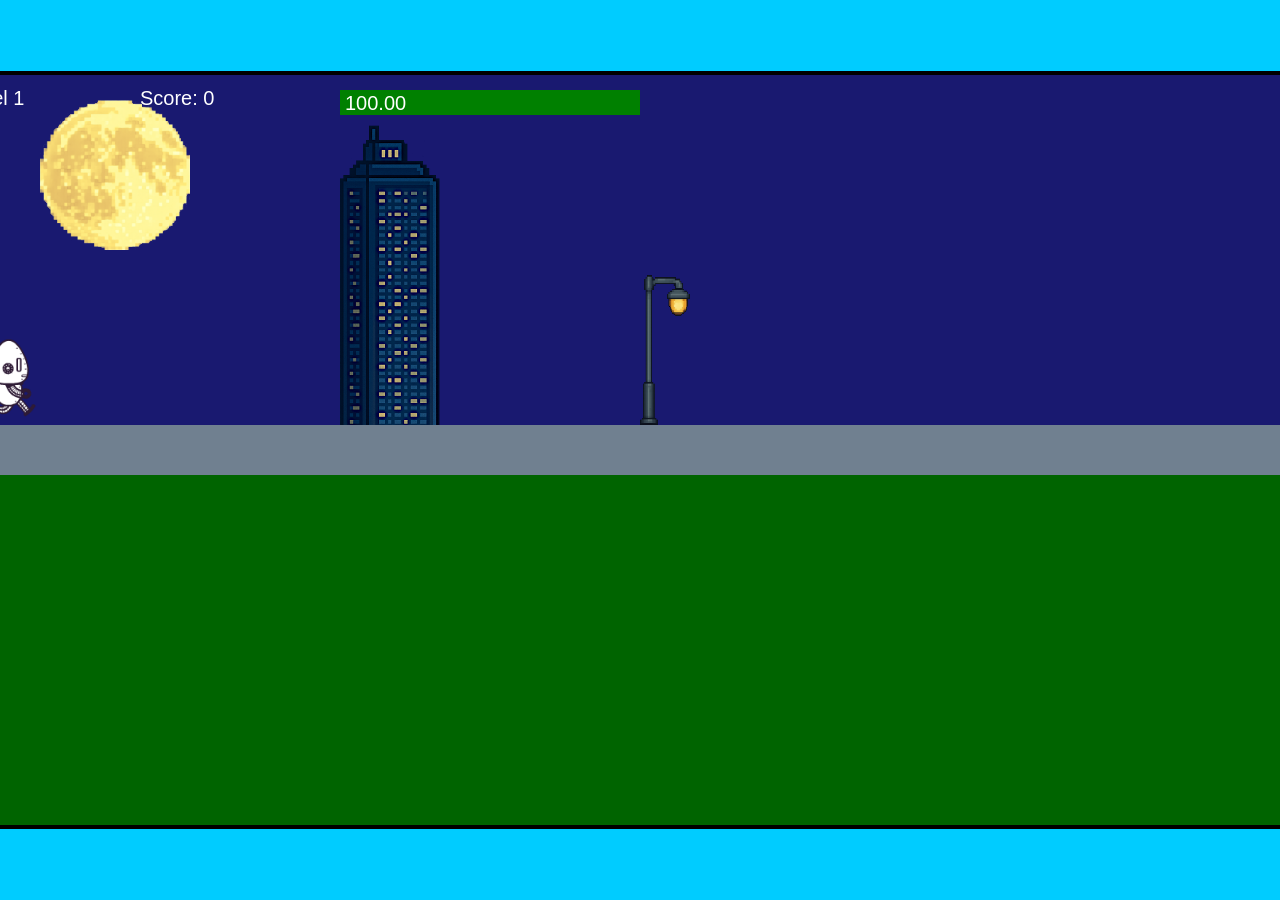
<file: fsd-projects/runtime/index.html>
<!DOCTYPE html>
<html lang="en">
  <head>
    <meta charset="UTF-8" />
    <meta name="viewport" content="width=device-width, initial-scale=1.0" />
    <title>Runtime Neo</title>
    <link rel="stylesheet" href="runtime.css" />
    <script src="https://code.jquery.com/jquery-3.1.0.js"></script>
    <script src="setup.js"></script>
    <script src="levels.js"></script>
    <script src="scenery.js"></script>
    <script src="student.js"></script>
    <script src="main.js"></script>
  </head>
  <body id="body">
    <canvas id="gameCanvas" width="1400" height="750"></canvas>
    <img id="player" src="images/halle.png" />
    <img id="projectile" src="images/projectile.png" />
    <img id="basicPlatform" src="images/interactable/basicPlatform.png" />
    <img id="spikes" src="images/interactable/spikes.png" />
    <img id="bug" src="images/interactable/bug.png" />
    <img id="healthUp" src="images/interactable/healthUp.png" />
    <img id="flag" src="images/interactable/flag.png" />
    <img id="moon" src="images/backgrounds/moon.png" />
    <img id="building" src="images/backgrounds/building.png" />
    <img id="lamp" src="images/backgrounds/lamp.png" />
  </body>
</html>
</file>
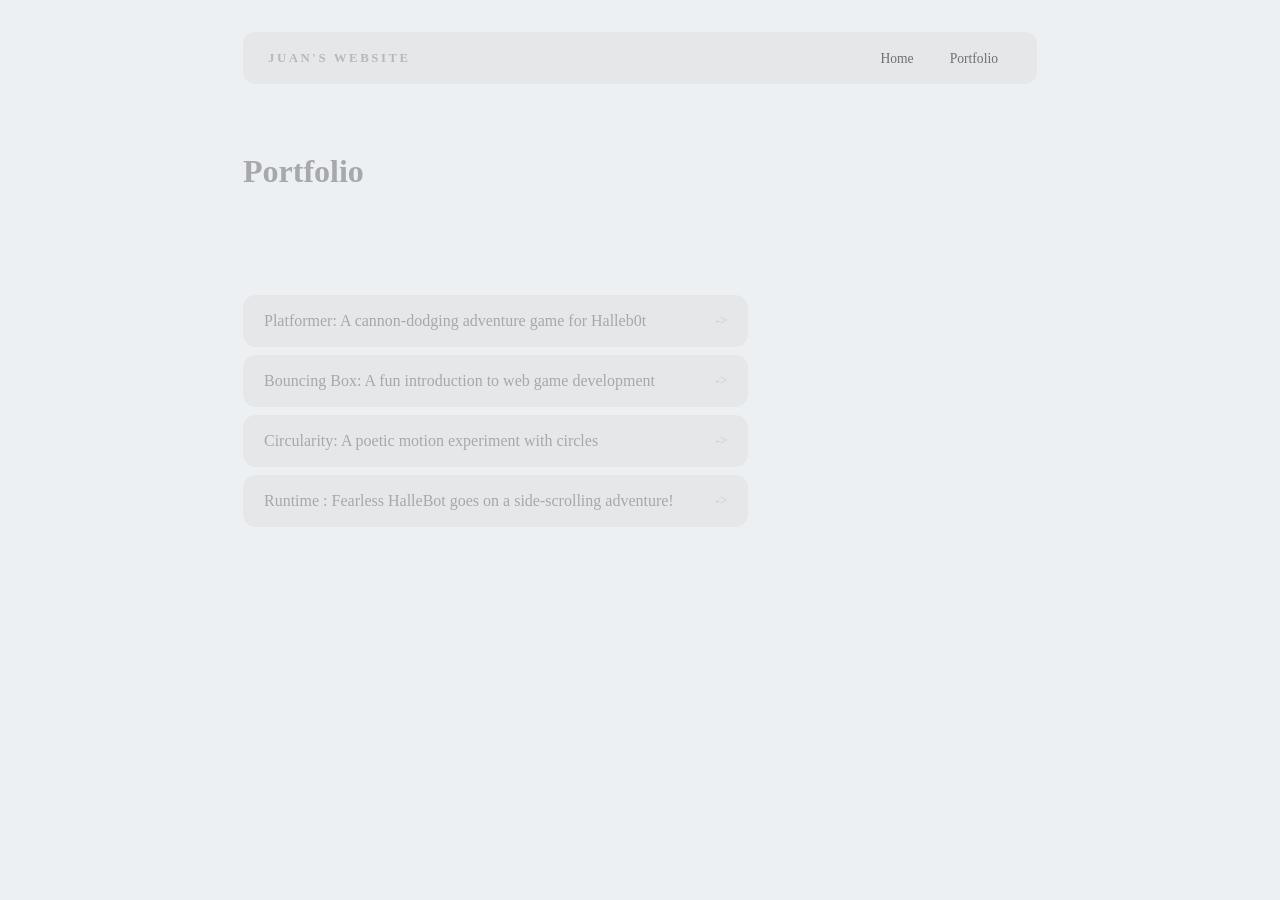
<file: portfolio.html>
<!DOCTYPE html>
<html>
  <head>
      <title>Juan's Website</title>
      <link rel="stylesheet"
      href="style.css" />
  </head>

  <body>
    <!-- All content goes here -->

    <div id="all-contents">
      <nav>
        <h1>Juan's Website</h1>
        <ul id="nav-ul">
          <li class="nav-li">
            <a href="index.html">Home</a>
          </li>
          <li class="nav-li">
            <a href="portfolio.html">Portfolio</a>
          </li>
        </ul>
      </nav>

      <main>
        <div class="content">
          <h1>Portfolio</h1>
          <h3>FSD Projects</h3>
          <ul id="portfolio">
            <li>
              <a href="fsd-projects/platformer/">Platformer: A cannon-dodging adventure game for Halleb0t</a>
            </li>
            <li>
              <a href="fsd-projects/bouncing-box/">Bouncing Box: A fun introduction to web game development</a>
           </li>
           <li>
              <a href="fsd-projects/circularity/">Circularity: A poetic motion experiment with circles</a>
          </li>
          <li>
              <a href="fsd-projects/runtime/">Runtime : Fearless HalleBot goes on a side-scrolling adventure!</a>
         </li>

         </ul>

          <!-- ASD Projects will go here -->

        </div>
      </main>
    </div>
  </body>
</html>
</file>
<file: fsd-projects/runtime/runtime.css>
/* runtime.css */
/* Styles for Runtime Neo auto-runner game */

img {
  display: none;
}

#gameCanvas {
  position: absolute;
  border: 4px solid #000;
  top: 50%;
  left: 50%;
  transform: translate(-50%, -50%);
}

body {
  margin: 0;
  background-color: #00ccff;
  font-family: Arial, sans-serif;
  text-align: center;
  overflow: hidden;
}
</file>
<file: style.css>
* {
  box-sizing: border-box;
}

body {
  margin: 0;
  background: #ECF0F3;
  color: #ECF0F3;
  font-family: Georgia, 'Times New Roman', Times, serif;
}

#all-contents {
  max-width: 900px;
  min-height: 50vh;
  margin: 0 auto;
  padding: 32px 53px;
}

main {
  display: grid;
  grid-template-columns: minmax(220px, 1fr) minmax(420px, 1.6fr);
  align-items: center;
  min-height: calc(50vh - 900px);
  gap: clamp(32px, 5vw, 80px);
}

.sidebar {
  width: 100%;
}

.content {
  display: flex;
  flex-direction: column;
  align-items: flex-start;
  gap: 12px;
}

h2 {
  margin: 0;
  font-size: clamp(4rem, 10vw, 7rem);
  line-height: 0.9;
  font-weight: 900;
  letter-spacing: -0.04em;
  text-transform: uppercase;
  color: #B5B8BD;
}

  .content > p {
    margin: 0;
    color: #6F6F71;
    font-size: 0.9rem;
    text-transform: uppercase;
    letter-spacing: 0.15em;
    line-height: 1.4;
}

#interests {
  margin-top: 32px;
  width: 100;
}

#interests h3 {
  margin: 0 0 12px;
  font-size: 0.75rem;
  font-weight: 700;
  text-transform: uppercase;
  letter-spacing: 0.2em;
  color: #B5B8BD;
}

#interests ul {
  list-style: none;
  margin: 0;
  padding: 0;
  display: flex;
  flex-wrap: wrap;
  gap: 8px;
}

#interests li {
  color: #A7A8AC;
  font-size: 1rem;
  font-weight: 600;
  padding: 10px 20px;
  background: #E6E7E9;
  border: 1px solid #E6E7E9;
  border-radius: 100px;
  transition:
    background 0.25s ease,
    color 0.25s ease,
    transform 0.25s ease;
  cursor: default;
}

#interests li:hover {
  background: #A7A8AC;
  color: #E6E7E9;
  border-color: #A7A8AC;
  transform: translateY(-2px);
}

.sidebar-img {
  width: 100%;
  max-width: 760px;
  aspect-ratio: 4 / 4;
  object-fit: cover;
  display: block;
  border-radius: 8px;
  box-shadow: 0 8px 30px rgba(0, 0, 0, 0.12);
  transition:
    transform 0.4s ease,
    box-shadow 0.4s ease;
}

.sidebar-img:hover {
  filter: grayscale(0%);
  transform: translateY(-4px);
  box-shadow: 0 16px 40px rgba(0, 0, 0, 0.18);
}

nav {
  display: flex;
  justify-content: space-between;
  align-items: center;
  margin-bottom: 48px;
  padding: 16px 24px;
  background: #E6E7E9;
  border: 1px solid #E6E7E9;
  border-radius: 12px;
}

nav h1 {
  margin: 0;
  font-size: 0.8rem;
  font-weight: 700;
  text-transform: uppercase;
  letter-spacing: 0.2em;
  color: #B5B8BD;
}

#nav-ul {
  list-style: none;
  display: flex;
  gap: 8px;
  margin: 0;
  padding: 0;
}

.nav-li a {
  color: #6F6F71;
  text-decoration: none;
  font-size: 0.85rem;
  font-weight: 500;
  padding: 6px 14px;
  border-radius: 8px;
  transition:
    background 0.25s ease,
    color 0.25s ease;
}

.nav-li a:hover {
  background: #A7A8AC;
  color: #E6E7E9;
}

.content h1 {
  color: #A7A8AC;
}

#portfolio {
 list-style: none;
 margin: 0;
 padding: 0;
 width: 180%;
 display: flex;
 flex-direction: column;
 gap: 8px;
}

#portfolio li {
  border-radius: 12px;
  overflow: hidden;
}

#portfolio a {
 display: flex;
 justify-content: space-between;
 align-items: center;
 text-decoration: none;
 color: #A7A8AC;
 padding: 16px 20px;
 font-size: 1.0rem;
 font-weight: 500;
 background: #E6E7E9;
 border: 1px solid #E6E7E9;
 border-radius: 12px;
 transition: background 0.25s ease, color 0.25s ease, transform 0.25s ease;
}

#portfolio a:hover {
  background: #A7A8AC;
  color: #E6E7E9;
  transform: translateX(4px);
}

#portfolio a::after {
  content: "->";
  font-size: 0.85rem;
  opacity: 0.4;
  transition: opacity 0.25s ease;
  white-space: nowrap;
}

#portfolio a:hover::after {
  opacity: 1;
}
</file>
